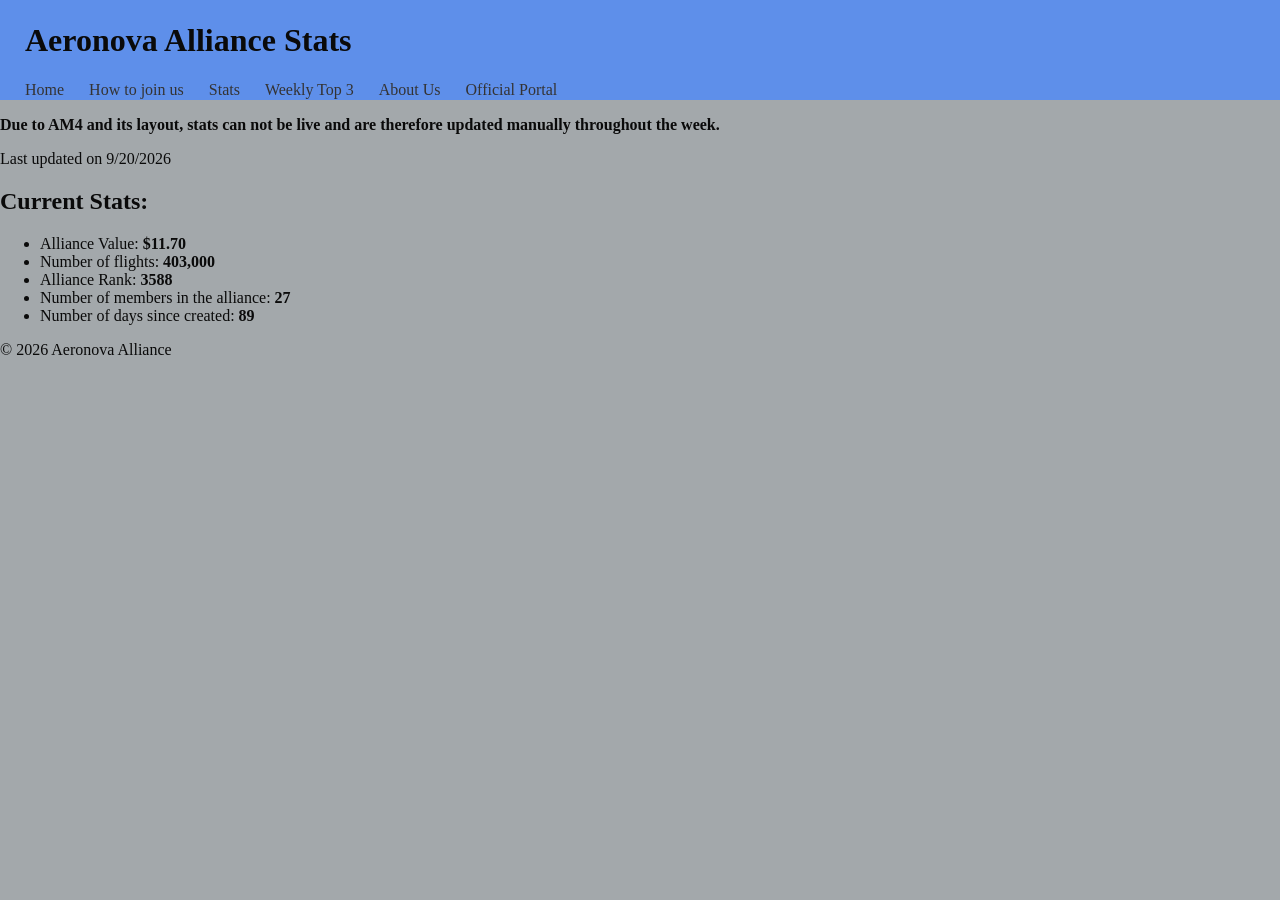
<file: stats.html>
<!DOCTYPE html>
<html lang="en">
<head>
    <meta charset="UTF-8">
    <meta name="viewport" content="width=device-width, initial-scale=1.0">
    <title>Aeronova-Stats of the Alliance</title>
    <link rel="stylesheet" href="./styles.css">
</head>
<body>
    <header class="header">
        <h1>Aeronova Alliance Stats</h1>
        <nav class="links">
            <div><a href="./index.html">Home</a></div>
            <div><a href="./how-to-join.html">How to join us</a></div>
            <div><a href="./stats.html">Stats</a></div>
            <div><a href="./top-three.html">Weekly Top 3</a></div>
            <div><a href="./about-us.html">About Us</a></div>
            <div><a href="https://www.aeronovaalliance.com/">Official Portal</a></div>
        </nav>
    </header> 
    <body>
        <p><b>Due to AM4 and its layout, stats can not be live and are therefore updated manually throughout the week.</b></p> 
        <p>Last updated on 9/20/2026</p>
        <h2>Current Stats:</h2>
        <ul>
            <li>Alliance Value: <b>$11.70</b></li>
            <li>Number of flights: <b>403,000</b></li>
            <li>Alliance Rank: <b>3588</b></li>
            <li>Number of members in the alliance: <b>27</b></li>
            <li>Number of days since created: <b>89</b></li>
        </ul>
    </body>
    <footer>
        &copy; 2026 Aeronova Alliance
    </footer>
</body>
</html>
</file>
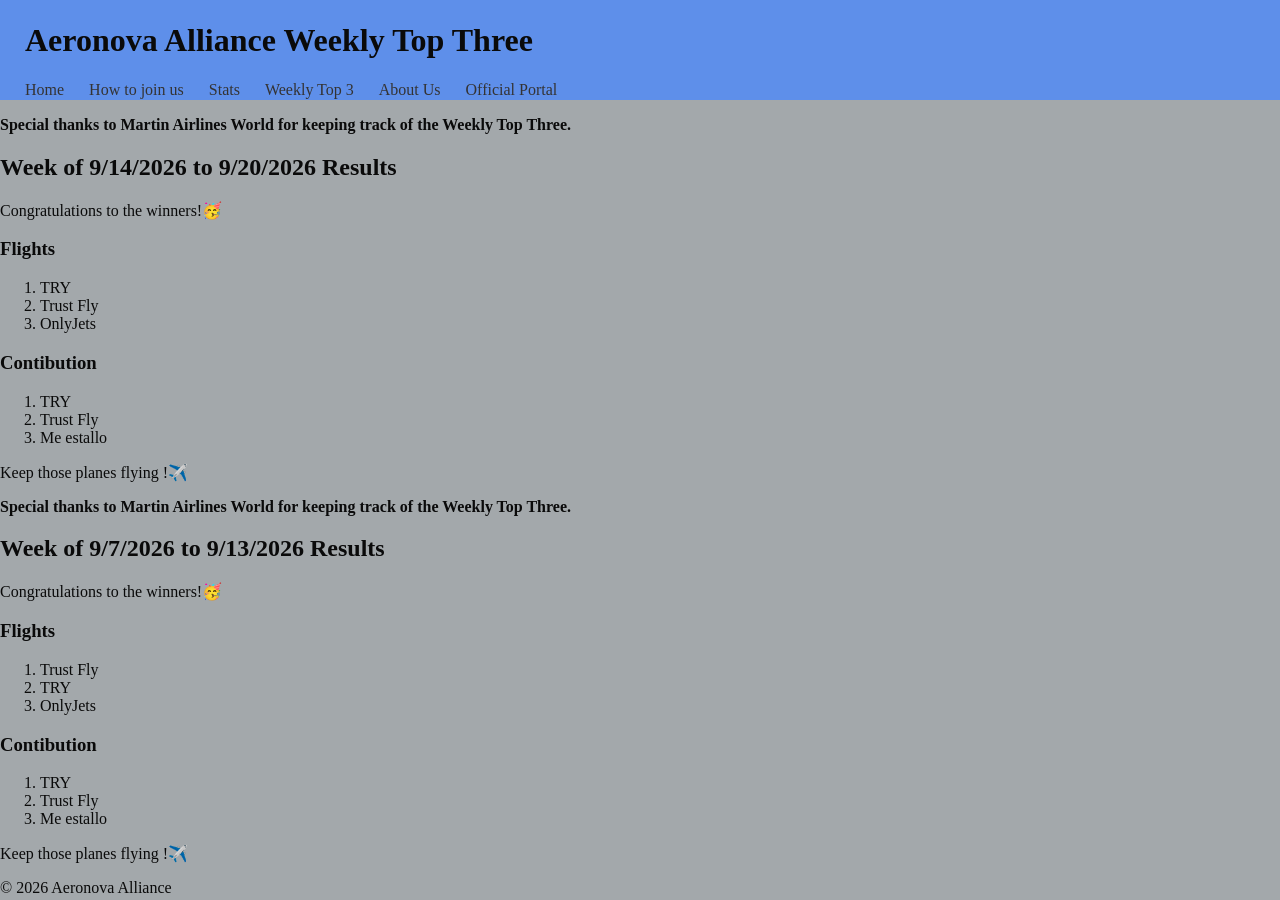
<file: top-three.html>
<!DOCTYPE html>
<html lang="en">
<head>
    <meta charset="UTF-8">
    <meta name="viewport" content="width=device-width, initial-scale=1.0">
    <title>Aeronova-Weekly Top Three</title>
    <link rel="stylesheet" href="./styles.css">
</head>
<body>
    <header class="header">
        <h1>Aeronova Alliance Weekly Top Three</h1>
        <nav class="links">
            <div><a href="./index.html">Home</a></div>
            <div><a href="./how-to-join.html">How to join us</a></div>
            <div><a href="./stats.html">Stats</a></div>
            <div><a href="./top-three.html">Weekly Top 3</a></div>
            <div><a href="./about-us.html">About Us</a></div>
            <div><a href="https://www.aeronovaalliance.com/">Official Portal</a></d>
        </nav>
    </header>
    <body>
        <p><b>Special thanks to Martin Airlines World for keeping track of the Weekly Top Three.</b></p>
        <h2>Week of 9/14/2026 to 9/20/2026 Results</h2>
        <p>Congratulations to the winners!🥳</p>
        <h3>Flights</h3>
        <ol>
            <li>TRY</li>
            <li>Trust Fly</li>
            <li>OnlyJets</li>
        </ol>
        <h3>Contibution</h3>
        <ol>
            <li>TRY</li>
            <li>Trust Fly</li>
            <li>Me estallo</li>
        </ol>
        <p>Keep those planes flying !✈️</p>
        <p><b>Special thanks to Martin Airlines World for keeping track of the Weekly Top Three.</b></p>
        <h2>Week of 9/7/2026 to 9/13/2026 Results</h2>
        <p>Congratulations to the winners!🥳</p>
        <h3>Flights</h3>
        <ol>
            <li>Trust Fly</li>
            <li>TRY</li>
            <li>OnlyJets</li>
        </ol>
        <h3>Contibution</h3>
        <ol>
            <li>TRY</li>
            <li>Trust Fly</li>
            <li>Me estallo</li>
        </ol>
        <p>Keep those planes flying !✈️</p>
    </body>
    <footer>
        &copy; 2026 Aeronova Alliance
    </footer>
</body>
</html>
</file>
<file: styles.css>
body {
    background-color: #a3a8ab;
    color: rgb(10, 10, 10);
    margin: 0;
    padding: 0;
}

.logo {
    width: 175px;
    height: 80px;
}

.top-set {
    position: inline-block;
    display: flex;
    padding: 5px;
}

.header {
    background-color: rgb(94, 143, 234);
    padding: 1px;
    padding-left: 25px;
}

.welcome-content {
    padding-left: 25px;
}

.links a {
    color: rgb(52, 51, 51);
    text-decoration: none;
}

.links a:hover {
    color: grey;
    text-decoration: none;
}

.links {
    display: flex;
    gap: 25px;
}
</file>
